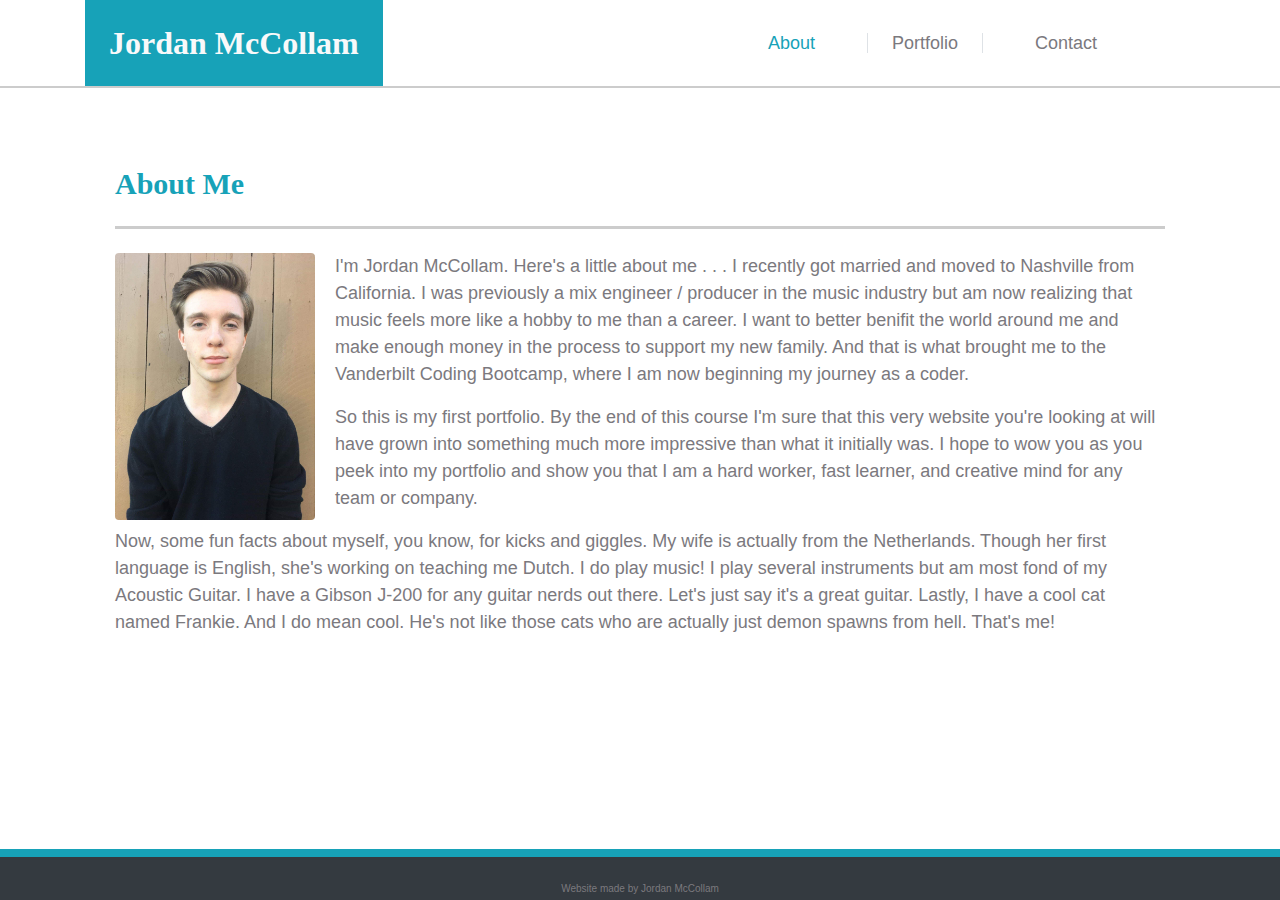
<file: index.html>
<!DOCTYPE html>
<html lang="en">
<head>
    <meta charset="UTF-8">
    <meta name="viewport" content="width=device-width, initial-scale=1.0">
    <meta http-equiv="X-UA-Compatible" content="ie=edge">
    <title>Jordan McCollam</title>

    <!-- FAVICON -->
    <link rel="shortcut icon" type="image/png" href="assets/images/favicon.png">

    <!-- BOOTSTRAP CDN -->
    <link rel="stylesheet" href="https://stackpath.bootstrapcdn.com/bootstrap/4.3.1/css/bootstrap.min.css" integrity="sha384-ggOyR0iXCbMQv3Xipma34MD+dH/1fQ784/j6cY/iJTQUOhcWr7x9JvoRxT2MZw1T" crossorigin="anonymous">

    <!-- CUSTOM CSS -->
    <link rel="stylesheet" href="assets/css/style.css">
</head>
<body>

<!-- NAVBAR -->
<nav class="navbar-expand-lg navbar-light p-0 mb-5">
  <div class="container">
    <div class="row">
      <div class="col-12 col-md-6">
        <a class="navbar-brand bg-info pt-4 pb-3 pr-4 pl-4 text-light" href="index.html">
          <h2>Jordan McCollam</h2>
        </a>
      </div>
    
      <div class="col-4 col-md-2 nav-links-custom text-right">
        <a class="text-info" href="index.html">About</a>
      </div>

      <div class="col-4 col-md-2 nav-links-custom text-center">
        <a class="border-left border-right portfolio-link px-4" href="portfolio.html">Portfolio</a>
      </div>

      <div class="col-4 col-md-2 nav-links-custom text-left">
        <a href="contact.html">Contact</a>
      </div>

    </div>
  </div>
      



    </div>
  </div>
</nav>
    
    <!-- CONTAINER START -->
    <div class="container">
      <div class="content">

          <!-- MAIN HEADING -->
          <div class="row">
              <div class="col-12">
                  <h1 class="main-heading text-info pb-4 mb-4">About Me</h1>
              </div>
          </div>

          <!-- CONTENT -->
          <div class="row">
            <div class="col-md-12">
                <img class="bio-image mb-2 rounded" src="assets/images/me.jpg" alt="Jordan McCollam">

                <p>I'm Jordan McCollam. Here's a little about me . . . I recently got married and moved to Nashville from California. 
                    I was previously a mix engineer / producer in the music industry but am now realizing that music feels more like a 
                    hobby to me than a career. I want to better benifit the world around me and make enough money in the process to 
                    support my new family. And that is what brought me to the Vanderbilt Coding Bootcamp, where I am now beginning my 
                    journey as a coder.</p>
                <p>So this is my first portfolio. By the end of this course I'm sure that this very website you're looking at will 
                    have grown into something much more impressive than what it initially was. I hope to wow you as you peek into my 
                    portfolio and show you that I am a hard worker, fast learner, and creative mind for any team or company.</p>
                <p>Now, some fun facts about myself, you know, for kicks and giggles. My wife is actually from the Netherlands. 
                    Though her first language is English, she's working on teaching me Dutch. I do play music! I play several instruments 
                    but am most fond of my Acoustic Guitar. I have a Gibson J-200 for any guitar nerds out there. Let's just say it's a 
                    great guitar. Lastly, I have a cool cat named Frankie. And I do mean cool. He's not like those cats who are actually
                    just demon spawns from hell. That's me!</p>
            </div>
          </div>          
      <!-- CONTENT END -->
      </div>
    <!-- CONTAINER END -->
    </div>

    <!-- FOOTER -->
    <footer class="pt-4 pb-1 bg-dark text-center border-top border-info border-3 mt-5 fixed-bottom">
      Website made by Jordan McCollam
    </footer>

    
         
    <!-- JS -->
    <script src="https://code.jquery.com/jquery-3.3.1.slim.min.js" integrity="sha384-q8i/X+965DzO0rT7abK41JStQIAqVgRVzpbzo5smXKp4YfRvH+8abtTE1Pi6jizo" crossorigin="anonymous"></script>
    <script src="https://cdnjs.cloudflare.com/ajax/libs/popper.js/1.14.7/umd/popper.min.js" integrity="sha384-UO2eT0CpHqdSJQ6hJty5KVphtPhzWj9WO1clHTMGa3JDZwrnQq4sF86dIHNDz0W1" crossorigin="anonymous"></script>
    <script src="https://stackpath.bootstrapcdn.com/bootstrap/4.3.1/js/bootstrap.min.js" integrity="sha384-JjSmVgyd0p3pXB1rRibZUAYoIIy6OrQ6VrjIEaFf/nJGzIxFDsf4x0xIM+B07jRM" crossorigin="anonymous"></script>
</body>
</html>
</file>
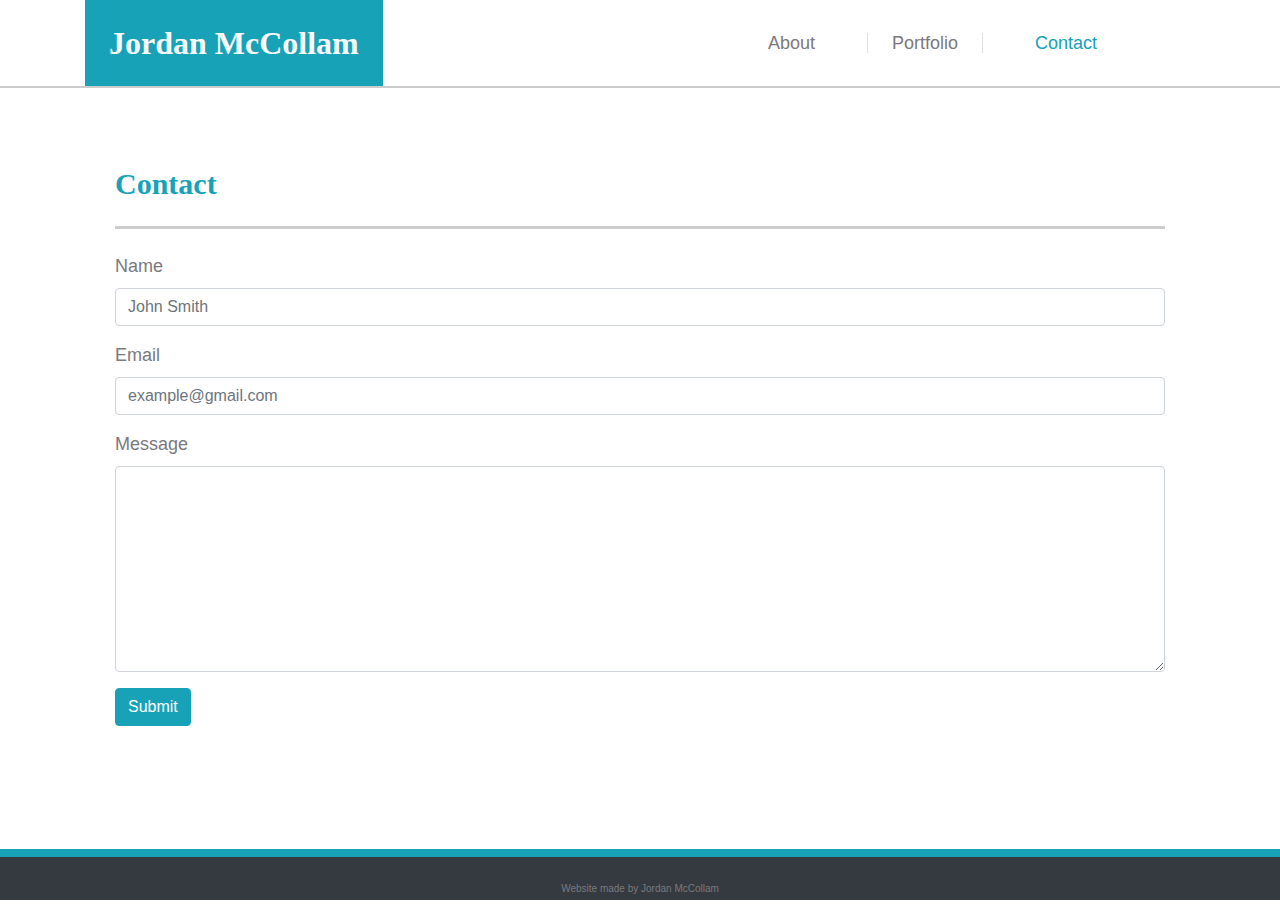
<file: contact.html>
<!DOCTYPE html>
<html lang="en">
<head>
    <meta charset="UTF-8">
    <meta name="viewport" content="width=device-width, initial-scale=1.0">
    <meta http-equiv="X-UA-Compatible" content="ie=edge">
    <title>Jordan McCollam</title>

    <!-- FAVICON -->
    <link rel="shortcut icon" type="image/png" href="assets/images/favicon.png">

    <!-- BOOTSTRAP CDN -->
    <link rel="stylesheet" href="https://stackpath.bootstrapcdn.com/bootstrap/4.3.1/css/bootstrap.min.css" integrity="sha384-ggOyR0iXCbMQv3Xipma34MD+dH/1fQ784/j6cY/iJTQUOhcWr7x9JvoRxT2MZw1T" crossorigin="anonymous">

    <!-- CUSTOM CSS -->
    <link rel="stylesheet" href="assets/css/style.css">
</head>
<body>

<!-- NAVBAR -->
<nav class="navbar-expand-lg navbar-light p-0 mb-5">
  <div class="container">
    <div class="row">
      <div class="col-12 col-md-6">
        <a class="navbar-brand bg-info pt-4 pb-3 pr-4 pl-4 text-light" href="index.html">
          <h2>Jordan McCollam</h2>
        </a>
      </div>
    
      <div class="col-4 col-md-2 nav-links-custom text-right">
        <a href="index.html">About</a>
      </div>

      <div class="col-4 col-md-2 nav-links-custom text-center">
        <a class="border-left border-right portfolio-link px-4" href="portfolio.html">Portfolio</a>
      </div>

      <div class="col-4 col-md-2 nav-links-custom text-left">
        <a class="text-info" href="contact.html">Contact</a>
      </div>

    </div>
  </div>
      



    </div>
  </div>
</nav>
    
    <!-- CONTAINER START -->
    <div class="container">
      <div class="content">

          <!-- MAIN HEADING -->
          <div class="row">
              <div class="col-12">
                  <h1 class="main-heading text-info pb-4 mb-4">Contact</h1>
              </div>
          </div>

          <!-- CONTENT -->
        <form class="needs-validation" novalidate>
            <div class="form-group">
                <label for="exampleInputName1">Name</label>
                <input type="text" class="form-control" id="exampleInputName1" placeholder="John Smith" required>
            </div>

            <div class="form-group">
                <label for="exampleInputEmail1">Email</label>
                <input type="email" class="form-control" id="exampleInputEmail1" aria-describedby="emailHelp" placeholder="example@gmail.com" required>
            </div>

            <div class="form-group">
                <label for="exampleFormControlTextarea1">Message</label>
                <textarea class="form-control" id="exampleFormControlTextarea1" rows="8" required></textarea>
            </div>

            <button type="submit" class="btn btn-info">Submit</button>
        </form>
      <!-- CONTENT END -->
      </div>
    <!-- CONTAINER END -->
    </div>

    <!-- FOOTER -->
    <footer class="pt-4 pb-1 bg-dark text-center border-top border-info border-3 mt-5 fixed-bottom">
      Website made by Jordan McCollam
    </footer>

    
         
    <!-- JS -->
    <script src="https://code.jquery.com/jquery-3.3.1.slim.min.js" integrity="sha384-q8i/X+965DzO0rT7abK41JStQIAqVgRVzpbzo5smXKp4YfRvH+8abtTE1Pi6jizo" crossorigin="anonymous"></script>
    <script src="https://cdnjs.cloudflare.com/ajax/libs/popper.js/1.14.7/umd/popper.min.js" integrity="sha384-UO2eT0CpHqdSJQ6hJty5KVphtPhzWj9WO1clHTMGa3JDZwrnQq4sF86dIHNDz0W1" crossorigin="anonymous"></script>
    <script src="https://stackpath.bootstrapcdn.com/bootstrap/4.3.1/js/bootstrap.min.js" integrity="sha384-JjSmVgyd0p3pXB1rRibZUAYoIIy6OrQ6VrjIEaFf/nJGzIxFDsf4x0xIM+B07jRM" crossorigin="anonymous"></script>
</body>
</html>
</file>
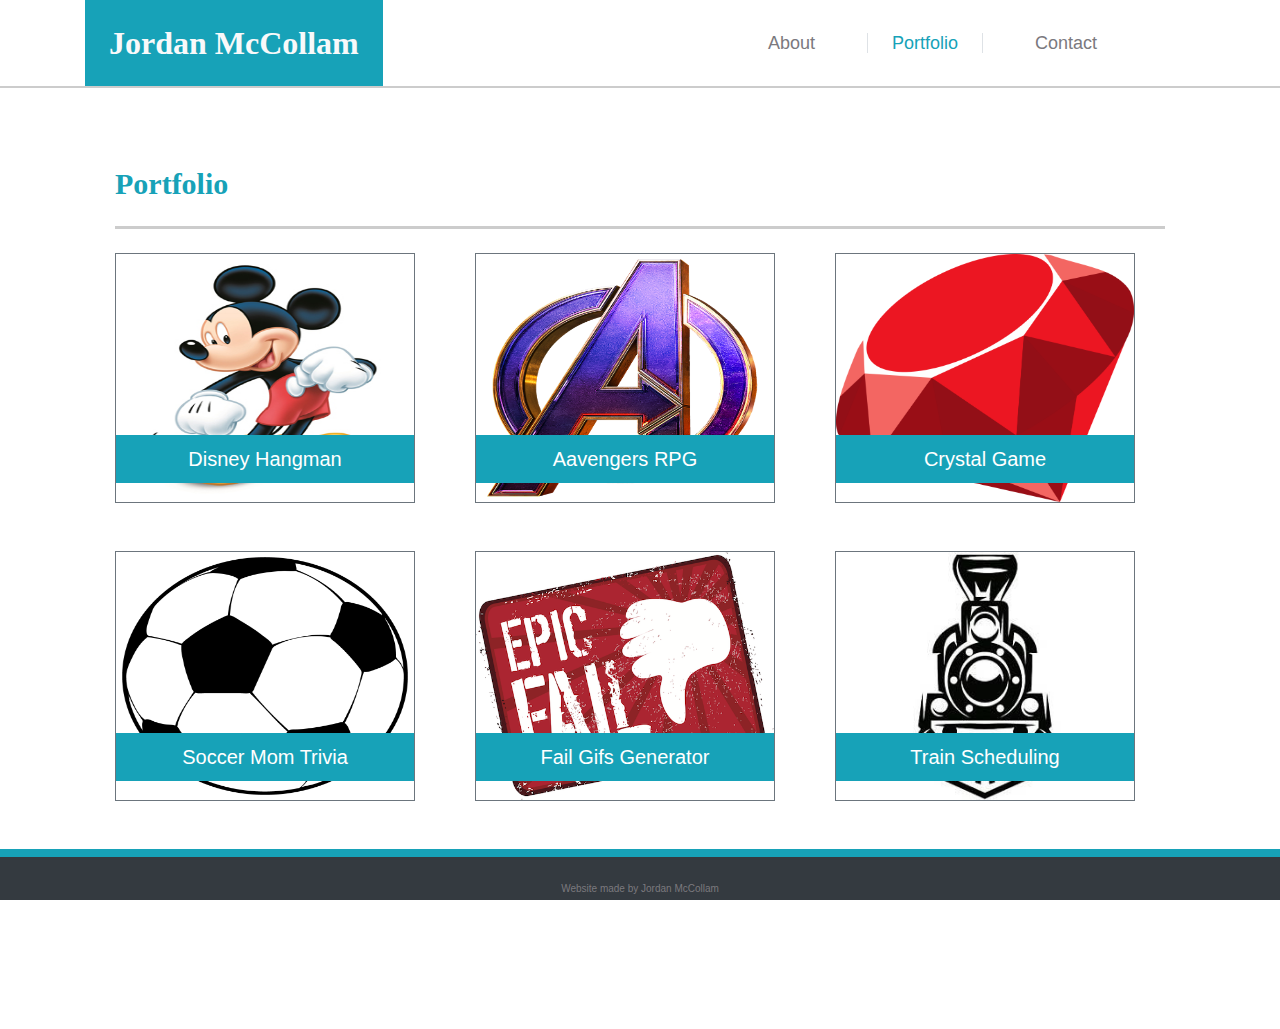
<file: portfolio.html>
<!DOCTYPE html>
<html lang="en">
<head>
    <meta charset="UTF-8">
    <meta name="viewport" content="width=device-width, initial-scale=1.0">
    <meta http-equiv="X-UA-Compatible" content="ie=edge">
    <title>Jordan McCollam</title>

    <!-- FAVICON -->
    <link rel="shortcut icon" type="image/png" href="assets/images/favicon.png">

    <!-- BOOTSTRAP CDN -->
    <link rel="stylesheet" href="https://stackpath.bootstrapcdn.com/bootstrap/4.3.1/css/bootstrap.min.css" integrity="sha384-ggOyR0iXCbMQv3Xipma34MD+dH/1fQ784/j6cY/iJTQUOhcWr7x9JvoRxT2MZw1T" crossorigin="anonymous">

    <!-- CUSTOM CSS -->
    <link rel="stylesheet" href="assets/css/style.css">
</head>
<body>

<!-- NAVBAR -->
<nav class="navbar-expand-lg navbar-light p-0 mb-5">
  <div class="container">
    <div class="row justify-content-center">
      <div class="col-12 col-md-6">
        <a class="navbar-brand bg-info pt-4 pb-3 pr-4 pl-4 text-light" href="index.html">
          <h2>Jordan McCollam</h2>
        </a>
      </div>
    
      <div class="col-4 col-md-2 nav-links-custom text-right">
        <a href="index.html">About</a>
      </div>

      <div class="col-4 col-md-2 nav-links-custom text-center">
        <a class="border-left border-right portfolio-link px-4 text-info" href="portfolio.html">Portfolio</a>
      </div>

      <div class="col-4 col-md-2 nav-links-custom text-left">
        <a href="contact.html">Contact</a>
      </div>

    </div>
  </div>
      



    </div>
  </div>
</nav>
    
    <!-- CONTAINER START -->
    <div class="container">
      <div class="content">

          <!-- MAIN HEADING -->
          <div class="row">
              <div class="col-12">
                  <h1 class="main-heading text-info pb-4 mb-4">Portfolio</h1>
              </div>
          </div>

          <!-- CONTENT -->
          <div class="portfolio">
          <div class="row">
            <div class="col-12 col-md-6 col-lg-5 col-xl-4 mb-5">
              <img src="assets/images/mickymouse.jpg" alt="Disney Hangman" class="border border-secondary">
              <div class="text-block col-lg-11 col-xl-11">
                <button class="btn btn-info rounded-0 py-2"><a href="https://jordanmccollam.github.io/word-guess-game/" target="blank">Disney Hangman</a></button>
              </div>
            </div>
            <div class="col-12 col-md-6 col-lg-5 col-xl-4 mb-5">
              <img src="assets/images/avengerslogo.jpg" alt="Avengers RPG" class="border border-secondary">
              <div class="text-block col-lg-11 col-xl-11">
                <button class="btn btn-info rounded-0 py-2"><a href="https://jordanmccollam.github.io/unit-4-game/" target="blank">Aavengers RPG</a></button>
              </div>
            </div>
            <div class="col-12 col-md-6 col-lg-5 col-xl-4 mb-5">
              <img src="assets/images/redgem.png" alt="Crystal Game" class="border border-secondary">
              <div class="text-block col-lg-11 col-xl-11">
                <button class="btn btn-info rounded-0 py-2"><a href="https://jordanmccollam.github.io/crystal-game/" target="blank">Crystal Game</a></button>              
              </div>
            </div>
            <div class="col-12 col-md-6 col-lg-5 col-xl-4 mb-5">
              <img src="assets/images/soccer-ball.png" alt="Trivia Game" class="border border-secondary">
              <div class="text-block col-lg-11 col-xl-11">
                <button class="btn btn-info rounded-0 py-2"><a href="https://jordanmccollam.github.io/triviagame/" target="blank">Soccer Mom Trivia</a></button>       
              </div>
            </div>
            <div class="col-12 col-md-6 col-lg-5 col-xl-4 mb-5">
              <img src="assets/images/fail-logo.png" alt="Fail Gifs" class="border border-secondary">
              <div class="text-block col-lg-11 col-xl-11">
                <button class="btn btn-info rounded-0 py-2"><a href="https://jordanmccollam.github.io/giphy/" target="blank">Fail Gifs Generator</a></button>              
              </div>
            </div>
            <div class="col-12 col-md-6 col-lg-5 col-xl-4 mb-5">
              <img src="assets/images/train.jpg" alt="Train Scheduling" class="border border-secondary">
              <div class="text-block col-lg-11 col-xl-11">
                <button class="btn btn-info rounded-0 py-2"><a href="https://jordanmccollam.github.io/trains/" target="blank">Train Scheduling</a></button>              
              </div>
            </div>
          </div>
          </div>

          <!-- <div class="portfolio">
              <div class="row">
                <div class="col-12 col-md-6 col-lg-5 col-xl-4 mb-5">
                  <img src="assets/images/placeholder.jpg" alt="placeholder image">
                  <div class="text-block col-lg-11 col-xl-11 col-11">
                    <h2 class="bg-info text-light text-center py-3 portfolio-label border-left border-right border-secondary">Coming Soon</h2>
                  </div>
                </div>
              </div>
              </div> -->

          
          
        
      <!-- CONTENT END -->
      </div>
    <!-- CONTAINER END -->
    </div>

    <!-- FOOTER -->
    <footer class="pt-4 pb-1 bg-dark text-center border-top border-info border-3 mt-5 fixed-bottom">
      Website made by Jordan McCollam
    </footer>

    
         
    <!-- JS -->
    <script src="https://code.jquery.com/jquery-3.3.1.slim.min.js" integrity="sha384-q8i/X+965DzO0rT7abK41JStQIAqVgRVzpbzo5smXKp4YfRvH+8abtTE1Pi6jizo" crossorigin="anonymous"></script>
    <script src="https://cdnjs.cloudflare.com/ajax/libs/popper.js/1.14.7/umd/popper.min.js" integrity="sha384-UO2eT0CpHqdSJQ6hJty5KVphtPhzWj9WO1clHTMGa3JDZwrnQq4sF86dIHNDz0W1" crossorigin="anonymous"></script>
    <script src="https://stackpath.bootstrapcdn.com/bootstrap/4.3.1/js/bootstrap.min.js" integrity="sha384-JjSmVgyd0p3pXB1rRibZUAYoIIy6OrQ6VrjIEaFf/nJGzIxFDsf4x0xIM+B07jRM" crossorigin="anonymous"></script>
</body>
</html>
</file>
<file: assets/css/style.css>
body {
    background: url(http://www.premiumpixels.com/wp-content/uploads/2012/03/preview3.jpg);
    color: #7b797e;
    font-size: 18px;
    margin: 0;
    padding: 0;
}

.content {
    background: white;
    padding: 30px;
    margin-top: 30px;
    margin-bottom: 150px;
    -webkit-box-sizing: border-box;
    -moz-box-sizing: border-box;
    box-sizing: border-box;
}




/* FONTS and TEXT */
h2,
h1 {
    font-family: 'Georgia', Times, Times New Roman, serif;
    font-weight: bolder;
}

.main-heading {
    font-size: 30px;
    border-bottom: 3px solid #cccccc;
}




/* NAVBAR */
nav {
    background: white;
    border-bottom: 2px solid #cccccc;
}

nav a:hover {
    color: #17a2b8 !important;
}

nav a {
    text-decoration: none !important;
    color: #7b797e;
    font-size: 18px;
}

.nav-links-custom {
    padding-top: 30px;
}

@media screen and (max-width: 767px){
    .navbar-brand {
        width: 100%;
        margin-right: 0;
        text-align: center;
    }

    .nav-links-custom {
        padding-top: 15px;
        padding-bottom: 15px;
    }
}




/* Images */
.bio-image {
    width: 200px;
    float: left;
    margin-right: 20px;
}

@media screen and (max-width: 767px){
    .portfolio img {
        width: 100%;
        margin-right: 0;
    }
    .bio-image {
        width: 100%;
        margin-right: 0;
    }
}



/* FOOTER */
.border-3 {
    border-width: 8px !important;
}

footer {
    font-size: 10px;
}



/* PORTFOLIO */
.portfolio {
    position: relative;
}

.text-block {
    position: absolute;
    bottom: 20px;
    left: 1px;
}

.portfolio img {
    width: 300px;
    height: 250px;
}

.portfolio a {
    text-decoration: none;
    color: white;
}

.portfolio button {
    width: 298px;
    font-size: 20px;
}

@media screen and (max-width: 767px) {
    .portfolio img {
        width: 100%;
    }

    .portfolio button {
        width: 99.5%;
        font-size: 20px;
    }
    
}
</file>
